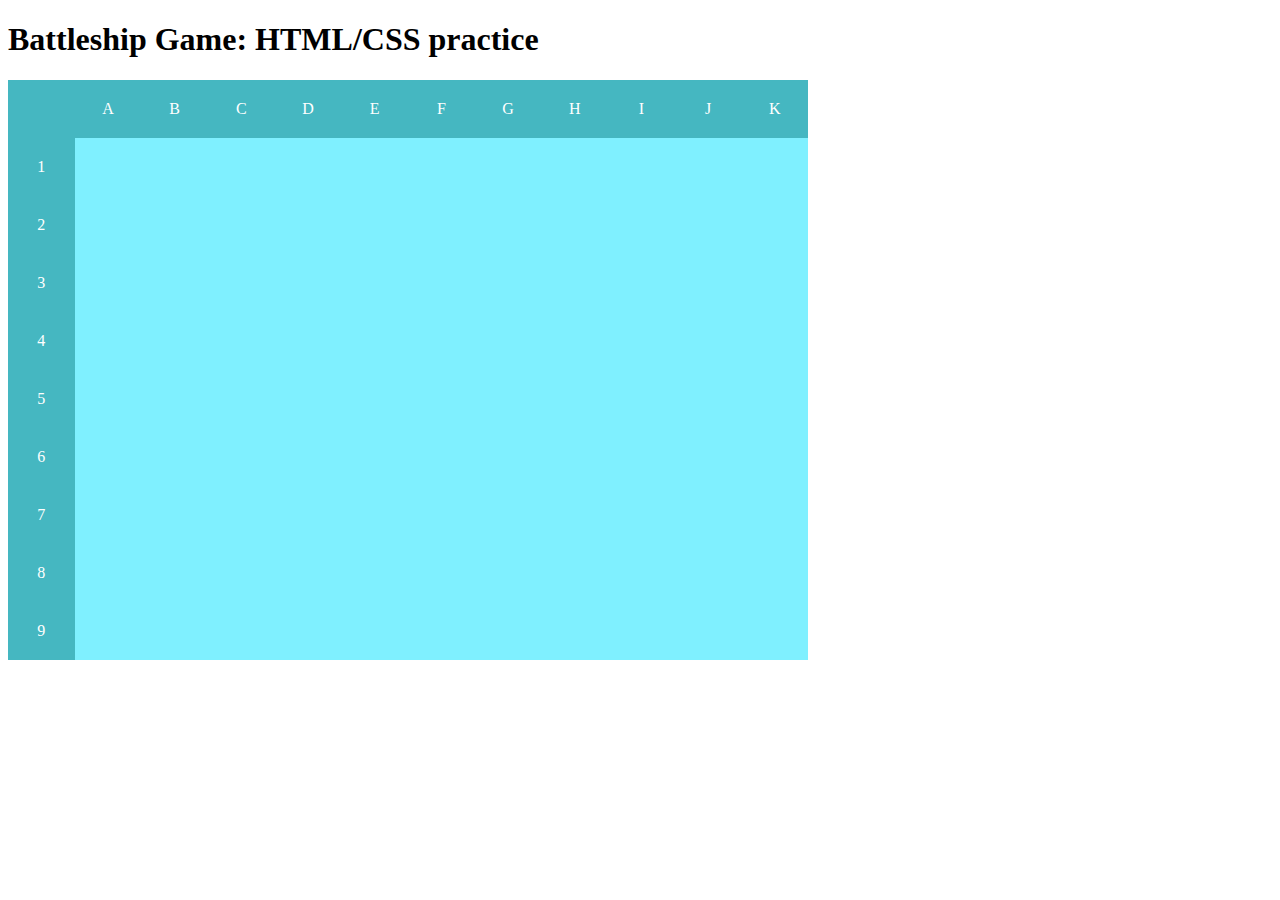
<file: Battleship/index.html>
<!DOCTYPE html>
<html lang="en">
  <head>
    <meta name="viewport" content="width=device-width, initial-scale=1.0">
    <title>Battleship Game</title>
    <link rel="stylesheet" href="styles.css">
  </head>
  <body>
    <h1>Battleship Game: HTML/CSS practice</h1>
    <div id="boardgame">
      <div class="row">
        <div id="th"></div>
        <div id="th">A</div>
        <div id="th">B</div>
        <div id="th">C</div>
        <div id="th">D</div>
        <div id="th">E</div>
        <div id="th">F</div>
        <div id="th">G</div>
        <div id="th">H</div>
        <div id="th">I</div>
        <div id="th">J</div>
        <div id="th">K</div>
      </div>
      <div class="row">
        <div id="th">1</div>
        <input type="button" id="A1" onclick="selectButton(id)"/>
        <input type="button" id="B1" onclick="selectButton(id)"/>
        <input type="button" id="C1" onclick="selectButton(id)"/>
        <input type="button" id="D1" onclick="selectButton(id)"/>
        <input type="button" id="E1" onclick="selectButton(id)"/>
        <input type="button" id="F1" onclick="selectButton(id)"/>
        <input type="button" id="G1" onclick="selectButton(id)"/>
        <input type="button" id="H1" onclick="selectButton(id)"/>
        <input type="button" id="I1" onclick="selectButton(id)"/>
        <input type="button" id="J1" onclick="selectButton(id)"/>
        <input type="button" id="K1" onclick="selectButton(id)"/>
      </div>
      <div class="row">
        <div id="th">2</div>
        <input type="button" id="A2" onclick="selectButton(id)"/>
        <input type="button" id="B2" onclick="selectButton(id)"/>
        <input type="button" id="C2" onclick="selectButton(id)"/>
        <input type="button" id="D2" onclick="selectButton(id)"/>
        <input type="button" id="E2" onclick="selectButton(id)"/>
        <input type="button" id="F2" onclick="selectButton(id)"/>
        <input type="button" id="G2" onclick="selectButton(id)"/>
        <input type="button" id="H2" onclick="selectButton(id)"/>
        <input type="button" id="I2" onclick="selectButton(id)"/>
        <input type="button" id="J2" onclick="selectButton(id)"/>
        <input type="button" id="K2" onclick="selectButton(id)"/>
      </div>
      <div class="row">
        <div id="th">3</div>
        <input type="button" id="A3" onclick="selectButton(id)"/>
        <input type="button" id="B3" onclick="selectButton(id)"/>
        <input type="button" id="C3" onclick="selectButton(id)"/>
        <input type="button" id="D3" onclick="selectButton(id)"/>
        <input type="button" id="E3" onclick="selectButton(id)"/>
        <input type="button" id="F3" onclick="selectButton(id)"/>
        <input type="button" id="G3" onclick="selectButton(id)"/>
        <input type="button" id="H3" onclick="selectButton(id)"/>
        <input type="button" id="I3" onclick="selectButton(id)"/>
        <input type="button" id="J3" onclick="selectButton(id)"/>
        <input type="button" id="K3" onclick="selectButton(id)"/>
      </div>
      <div class="row">
        <div id="th">4</div>
        <input type="button" id="A4" onclick="selectButton(id)"/>
        <input type="button" id="B4" onclick="selectButton(id)"/>
        <input type="button" id="C4" onclick="selectButton(id)"/>
        <input type="button" id="D4" onclick="selectButton(id)"/>
        <input type="button" id="E4" onclick="selectButton(id)"/>
        <input type="button" id="F4" onclick="selectButton(id)"/>
        <input type="button" id="G4" onclick="selectButton(id)"/>
        <input type="button" id="H4" onclick="selectButton(id)"/>
        <input type="button" id="I4" onclick="selectButton(id)"/>
        <input type="button" id="J4" onclick="selectButton(id)"/>
        <input type="button" id="K4" onclick="selectButton(id)"/>
      </div>
      <div class="row">
        <div id="th">5</div>
        <input type="button" id="A5" onclick="selectButton(id)"/>
        <input type="button" id="B5" onclick="selectButton(id)"/>
        <input type="button" id="C5" onclick="selectButton(id)"/>
        <input type="button" id="D5" onclick="selectButton(id)"/>
        <input type="button" id="E5" onclick="selectButton(id)"/>
        <input type="button" id="F5" onclick="selectButton(id)"/>
        <input type="button" id="G5" onclick="selectButton(id)"/>
        <input type="button" id="H5" onclick="selectButton(id)"/>
        <input type="button" id="I5" onclick="selectButton(id)"/>
        <input type="button" id="J5" onclick="selectButton(id)"/>
        <input type="button" id="K5" onclick="selectButton(id)"/>
      </div>
      <div class="row">
        <div id="th">6</div>
        <input type="button" id="A6" onclick="selectButton(id)"/>
        <input type="button" id="B6" onclick="selectButton(id)"/>
        <input type="button" id="C6" onclick="selectButton(id)"/>
        <input type="button" id="D6" onclick="selectButton(id)"/>
        <input type="button" id="E6" onclick="selectButton(id)"/>
        <input type="button" id="F6" onclick="selectButton(id)"/>
        <input type="button" id="G6" onclick="selectButton(id)"/>
        <input type="button" id="H6" onclick="selectButton(id)"/>
        <input type="button" id="I6" onclick="selectButton(id)"/>
        <input type="button" id="J6" onclick="selectButton(id)"/>
        <input type="button" id="K6" onclick="selectButton(id)"/>
      </div>
      <div class="row">
        <div id="th">7</div>
        <input type="button" id="A7" onclick="selectButton(id)"/>
        <input type="button" id="B7" onclick="selectButton(id)"/>
        <input type="button" id="C7" onclick="selectButton(id)"/>
        <input type="button" id="D7" onclick="selectButton(id)"/>
        <input type="button" id="E7" onclick="selectButton(id)"/>
        <input type="button" id="F7" onclick="selectButton(id)"/>
        <input type="button" id="G7" onclick="selectButton(id)"/>
        <input type="button" id="H7" onclick="selectButton(id)"/>
        <input type="button" id="I7" onclick="selectButton(id)"/>
        <input type="button" id="J7" onclick="selectButton(id)"/>
        <input type="button" id="K7" onclick="selectButton(id)"/>
      </div>
      <div class="row">
        <div id="th">8</div>
        <input type="button" id="A8" onclick="selectButton(id)"/>
        <input type="button" id="B8" onclick="selectButton(id)"/>
        <input type="button" id="C8" onclick="selectButton(id)"/>
        <input type="button" id="D8" onclick="selectButton(id)"/>
        <input type="button" id="E8" onclick="selectButton(id)"/>
        <input type="button" id="F8" onclick="selectButton(id)"/>
        <input type="button" id="G8" onclick="selectButton(id)"/>
        <input type="button" id="H8" onclick="selectButton(id)"/>
        <input type="button" id="I8" onclick="selectButton(id)"/>
        <input type="button" id="J8" onclick="selectButton(id)"/>
        <input type="button" id="K8" onclick="selectButton(id)"/>
      </div>
      <div class="row">
        <div id="th">9</div>
        <input type="button" id="A9" onclick="selectButton(id)"/>
        <input type="button" id="B9" onclick="selectButton(id)"/>
        <input type="button" id="C9" onclick="selectButton(id)"/>
        <input type="button" id="D9" onclick="selectButton(id)"/>
        <input type="button" id="E9" onclick="selectButton(id)"/>
        <input type="button" id="F9" onclick="selectButton(id)"/>
        <input type="button" id="G9" onclick="selectButton(id)"/>
        <input type="button" id="H9" onclick="selectButton(id)"/>
        <input type="button" id="I9" onclick="selectButton(id)"/>
        <input type="button" id="J9" onclick="selectButton(id)"/>
        <input type="button" id="K9" onclick="selectButton(id)"/>
      </div>
    </div>
    <script src="battleship.js"></script>
  </body>
</html>
</file>
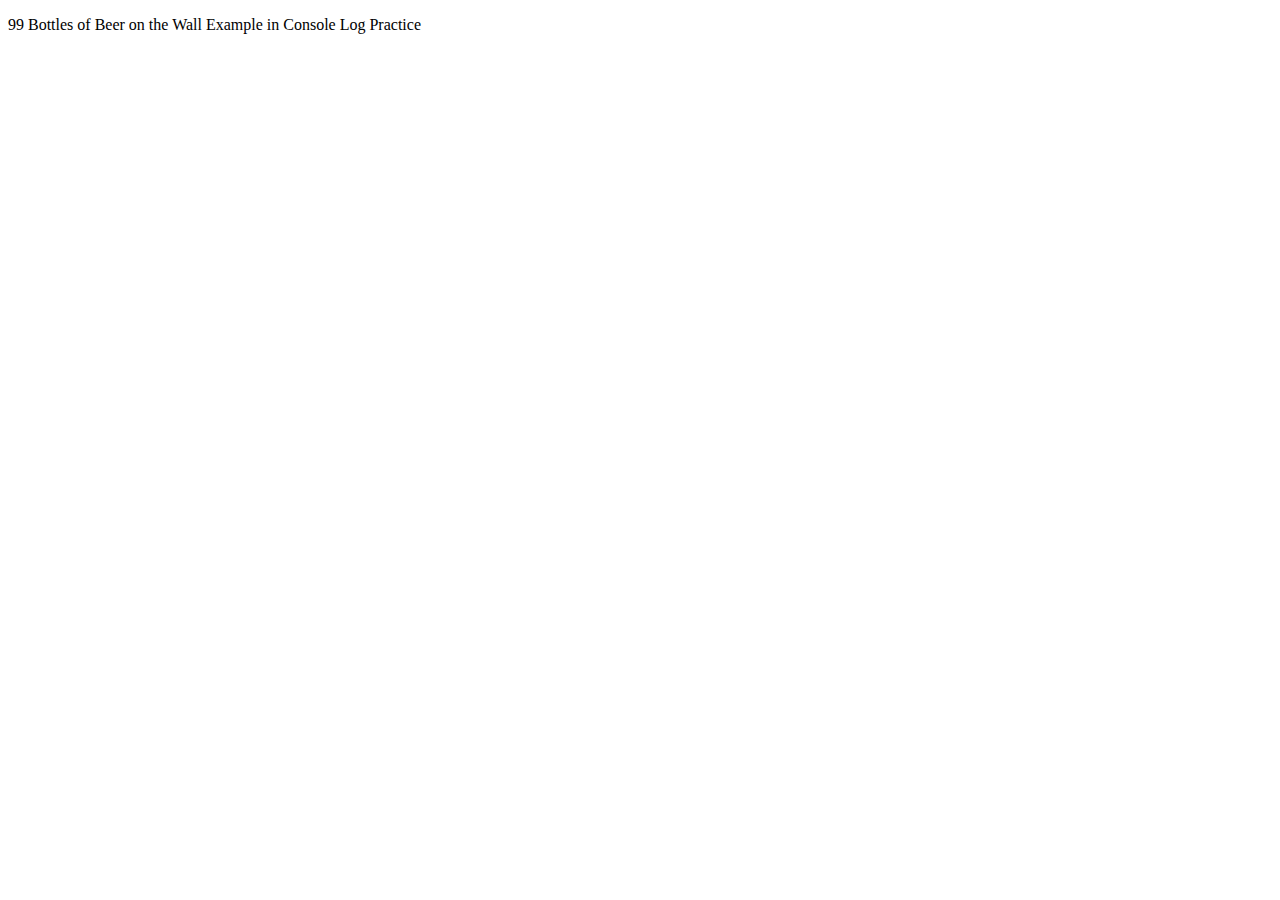
<file: 99bottles.html>
<!DOCTYPE html>
<html lang="en">
  <head>
    <meta charset="utf-8">
    <title>99 Bottles in Console Log</title>
  </head>
  <body>
    <p>99 Bottles of Beer on the Wall Example in Console Log Practice</p>
    <script>
      var word = "bottles of beer";
      var count = 99;
      while(count > 0) {
        console.log(count + " " + word + " on the wall,");
        console.log(count + " " + word + ",");
        console.log("Take one down, pass it around,");
        count--;
        if(count>0)
          console.log(count + " " + word + " on the wall.\n\n");
        else
          console.log("No more " + word + " on the wall.\n\n");
      }
    </script>
  </body>
</html>
</file>
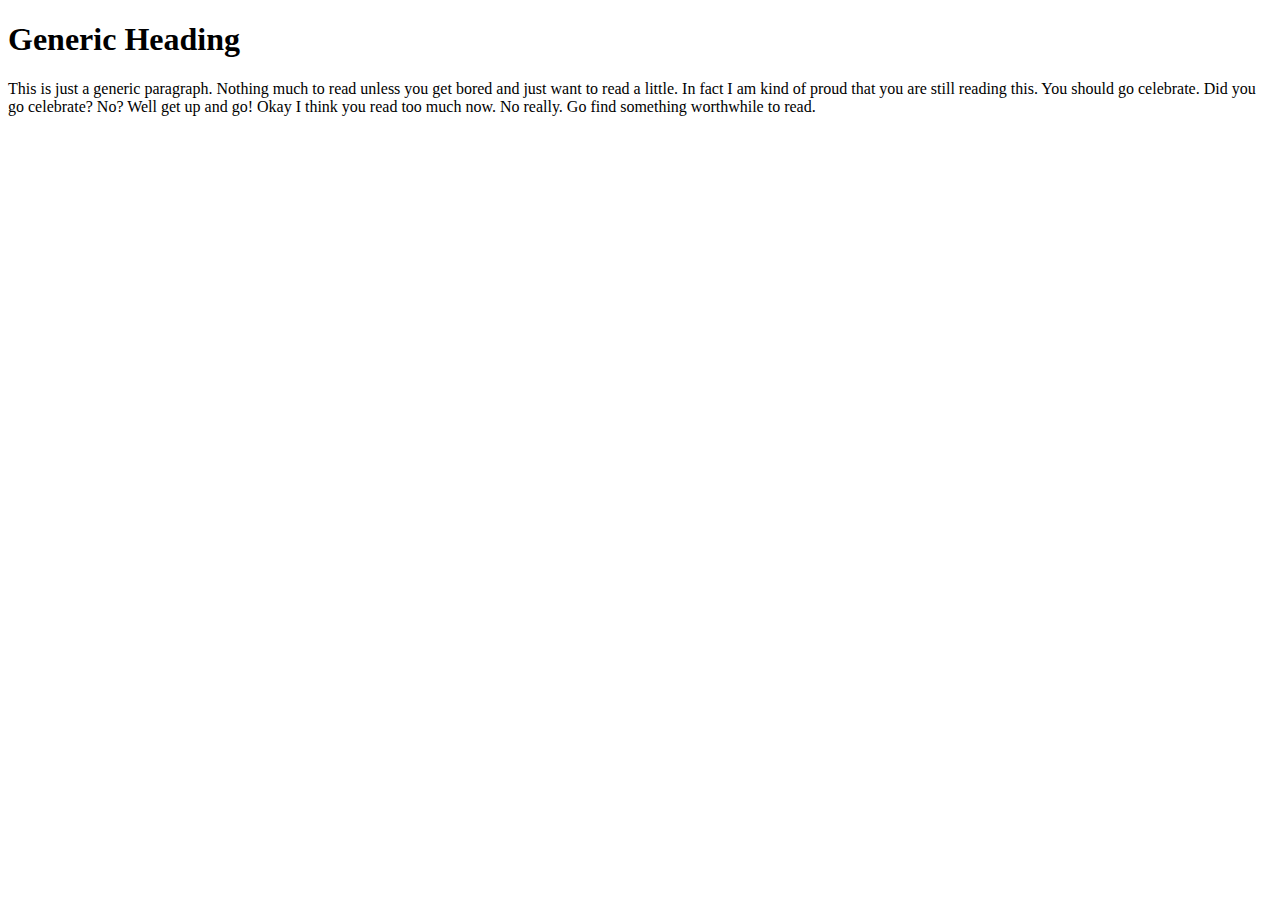
<file: behavior.html>
<!DOCTYPE html>
<html lang="en">
  <head>
    <meta charset="utf-8">
    <title>Generic Page</title>
    <script>
        setTimeout(wakeUpUser, 5000);
        function wakeUpUser() {
          alert("Are you going to stare at this boring page forever?");
        }
    </script>
  </head>
  <body>
    <h1>Generic Heading</h1>
    <p>This is just a generic paragraph.  Nothing much to read unless you get bored
      and just want to read a little.  In fact I am kind of proud that you are still
      reading this.  You should go celebrate.  Did you go celebrate?  No?  Well get up
      and go!  Okay I think you read too much now.  No really.
      Go find something worthwhile to read.</p>
  </body>
</html>
</file>
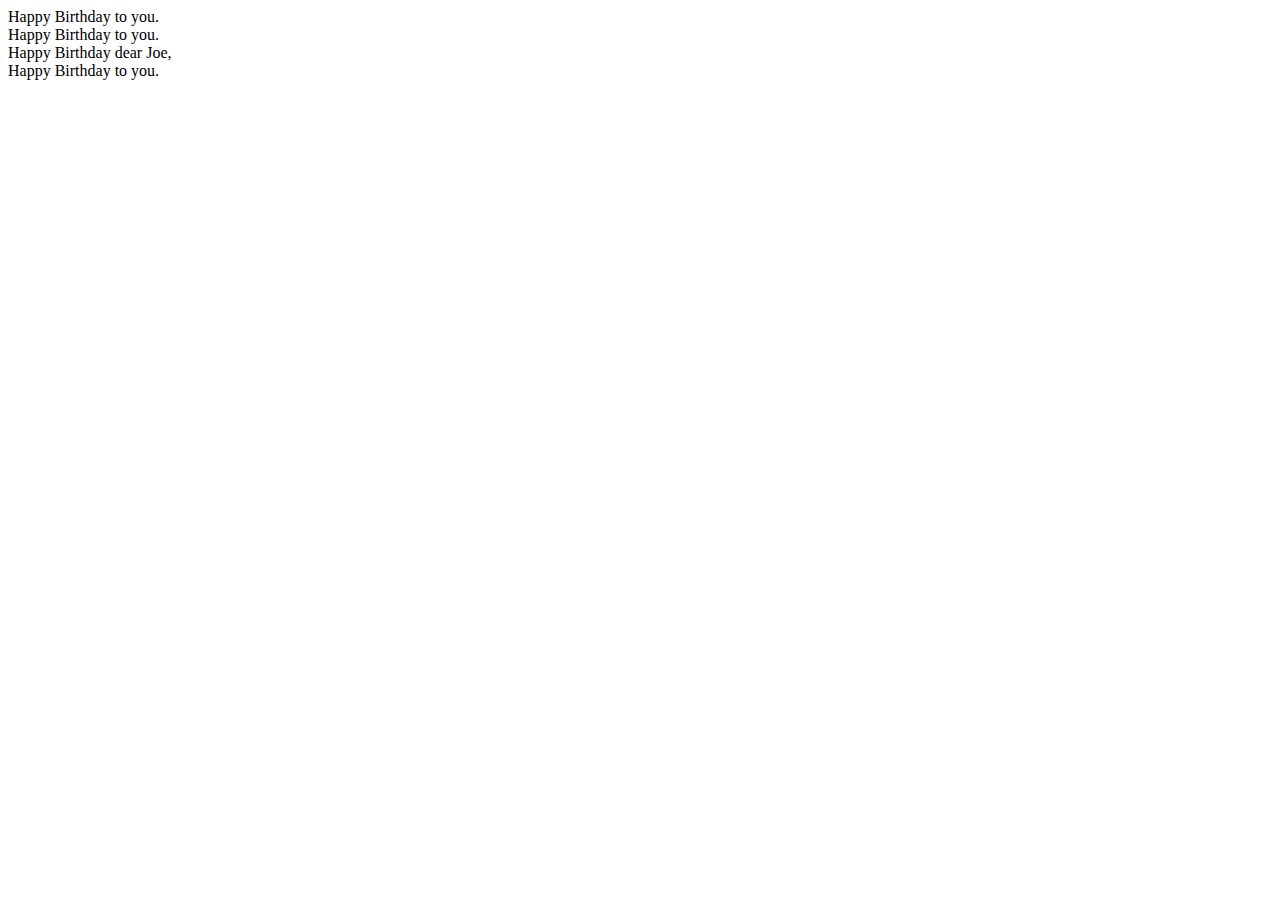
<file: codemagnets.html>
<!DOCTYPE html>
<html lang="en">
  <head>
    <meta charset="utf-8">
    <title>Code Magnets</title>
    <script>
      var i = 0;
      var name = "Joe";
      while(i<2) {
        document.write("Happy Birthday to you.<br>");
        i++;
      }
      document.write("Happy Birthday dear " + name + ",<br>");
      document.write("Happy Birthday to you.<br>");
      console.log("hello");     
    </script>
  </head>
  <body>

  </body>
</html>
</file>
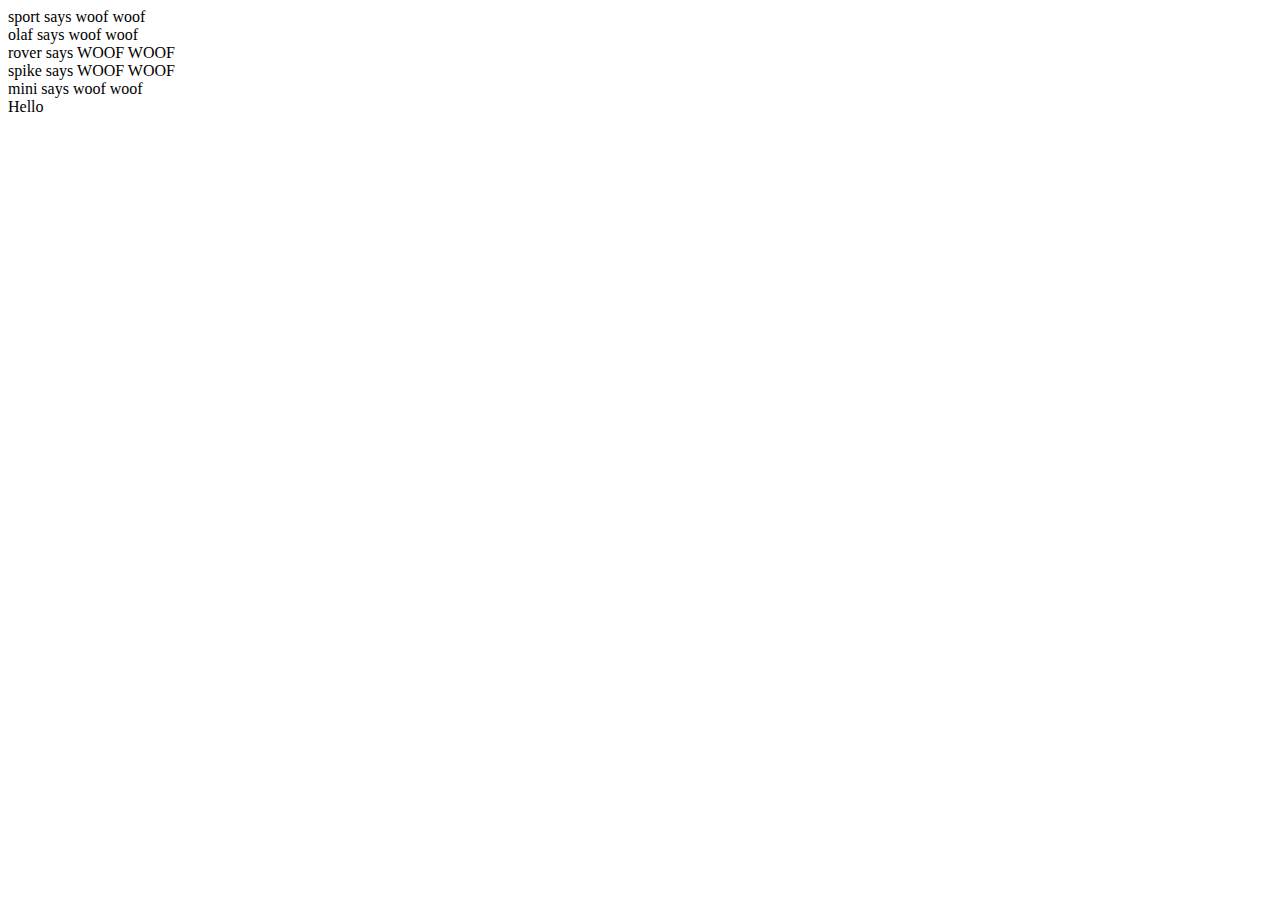
<file: SimpleProjects/bark.html>
<!DOCTYPE html>
<html lang="en">
  <head>
    <meta charset="utf-8">
    <title>Bark Page</title>
    <script>
        {
          function bark(name, weight) {
            if(weight > 20) {
              document.write(name+" says WOOF WOOF<br>");
            } else {
              document.write(name+" says woof woof<br>");
            }
          }

          bark("sport", 10);
          bark("olaf", 20);
          bark("rover", 23);
          bark("spike", 50);
          bark("mini", 8);
          
          document.write("Hello")
        }
    </script>
  </head>
  <body>
  </body>
</html>
</file>
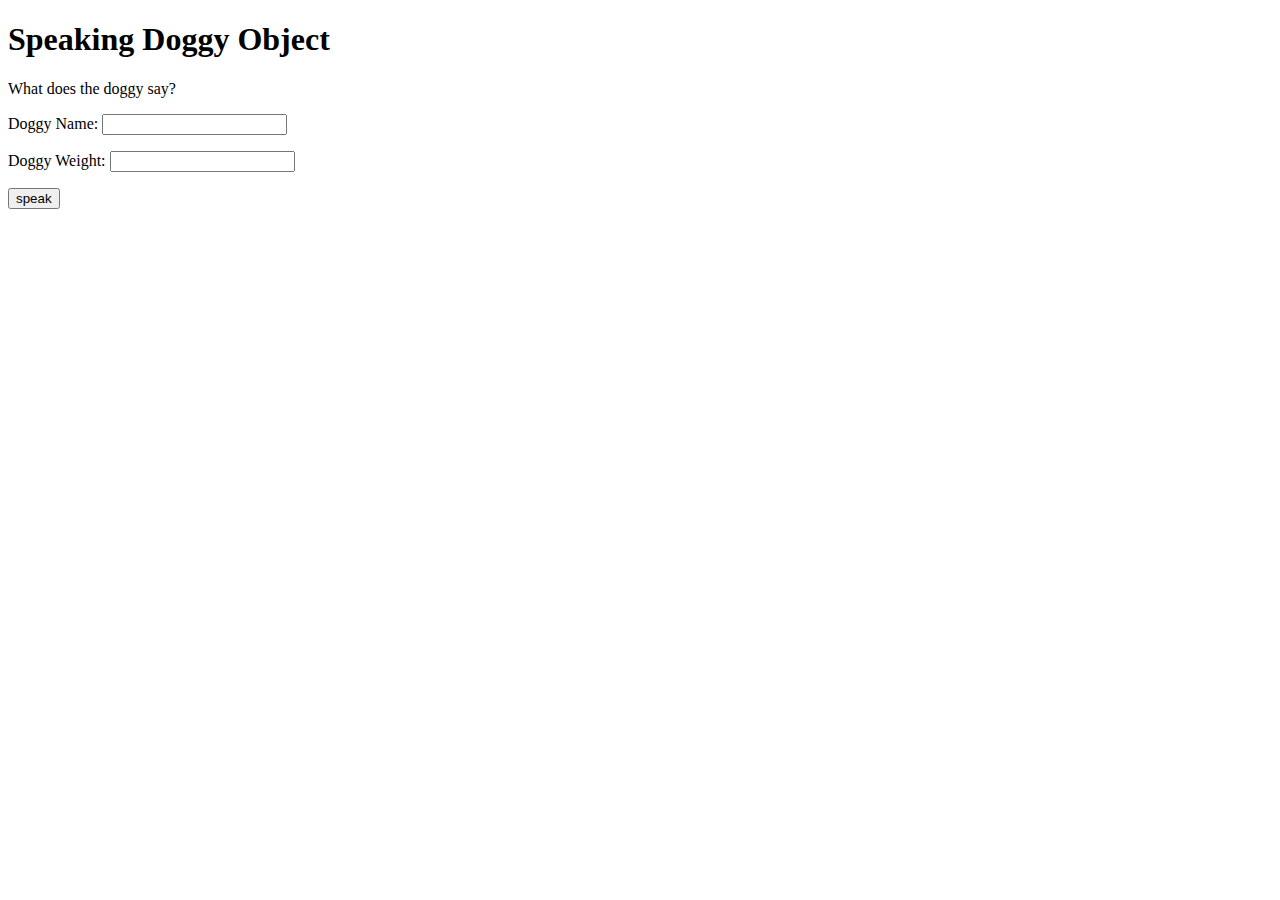
<file: SimpleProjects/JSObjects.html>
<!DOCTYPE html>
<html lang="en">
  <head>
    <meta charset="utf-8">
    <title>JS Doggy Object</title>
    <script>
      {
        var dog = {
          name: "Fido",
          weight: 20.2,
          age: 4,
          breed: "pug",
          activity: "fetch balls",
          bark: ""
        }

        function bark() {
          if(dog.weight > 20)
            dog.bark = "WOOF WOOF";
          else
            dog.bark = "woof woof";
        }

        function doggySpeak() {
          dog.name = document.getElementById("name").value;
          dog.weight = document.getElementById("weight").value;
          bark();
          var speak = dog.name + " says " + dog.bark + " when he wants to " + dog.activity;
          alert(speak);
          document.getElementById("speech").innerHTML = speak;
        }

      }
    </script>
  </head>
  <body>
    <h1>Speaking Doggy Object</h1>
    <p id="speech">What does the doggy say?</p>
    <p>
      Doggy Name:
      <input type="text" name="Name" id="name">
    </p>
    <p>
        Doggy Weight:
        <input type="text" name="Weight" id="weight">
      </p>
    
    <input type="button" value="speak" onclick="doggySpeak()">
    
  </body>
</html>
</file>
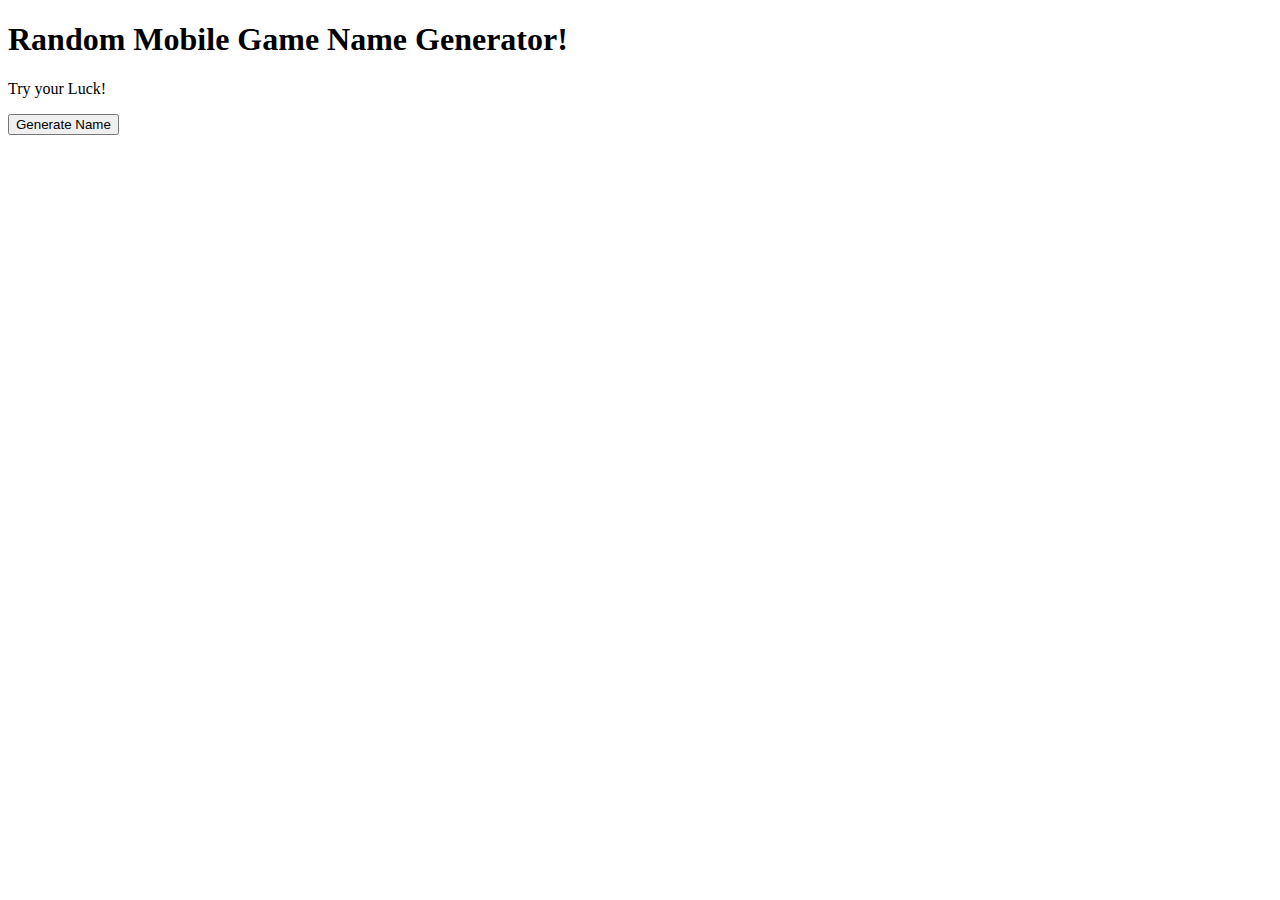
<file: SimpleProjects/MobileGameNameGenerator.html>
<!DOCTYPE html>
<html lang="en">
  <head>
    <meta charset="utf-8">
    <title>Mobile Game Name Generator</title>
    <script>
      {
        function makeName() {
          var words1 = ["War", "Age", "World", "Battle", "Clash", "Game", "Galaxy", "Empire", "Heroes", "Kingdoms", "Call", "Armies", "Battle"];
          var words2 = ["the", "of the", "of"];
          var words3 = ["Knights", "Souls", "Warriors", "Empire", "Arena", "Magic", "Zombies", "Dragons"];

          var wordRand1 = Math.floor(Math.random() * words1.length);
          var wordRand2 = Math.floor(Math.random() * words2.length);
          var wordRand3 = Math.floor(Math.random() * words3.length);

          var phrase = words1[wordRand1] + " " + words2[wordRand2] + " " + words3[wordRand3];
          document.getElementById("name").innerHTML = phrase;
        }
      }
    </script>
  </head>
  <body>
    <h1>Random Mobile Game Name Generator!</h1>
    <p id="name">Try your Luck!</p>
    <input type="button" value="Generate Name" onclick="makeName()">
  </body>
</html>
</file>
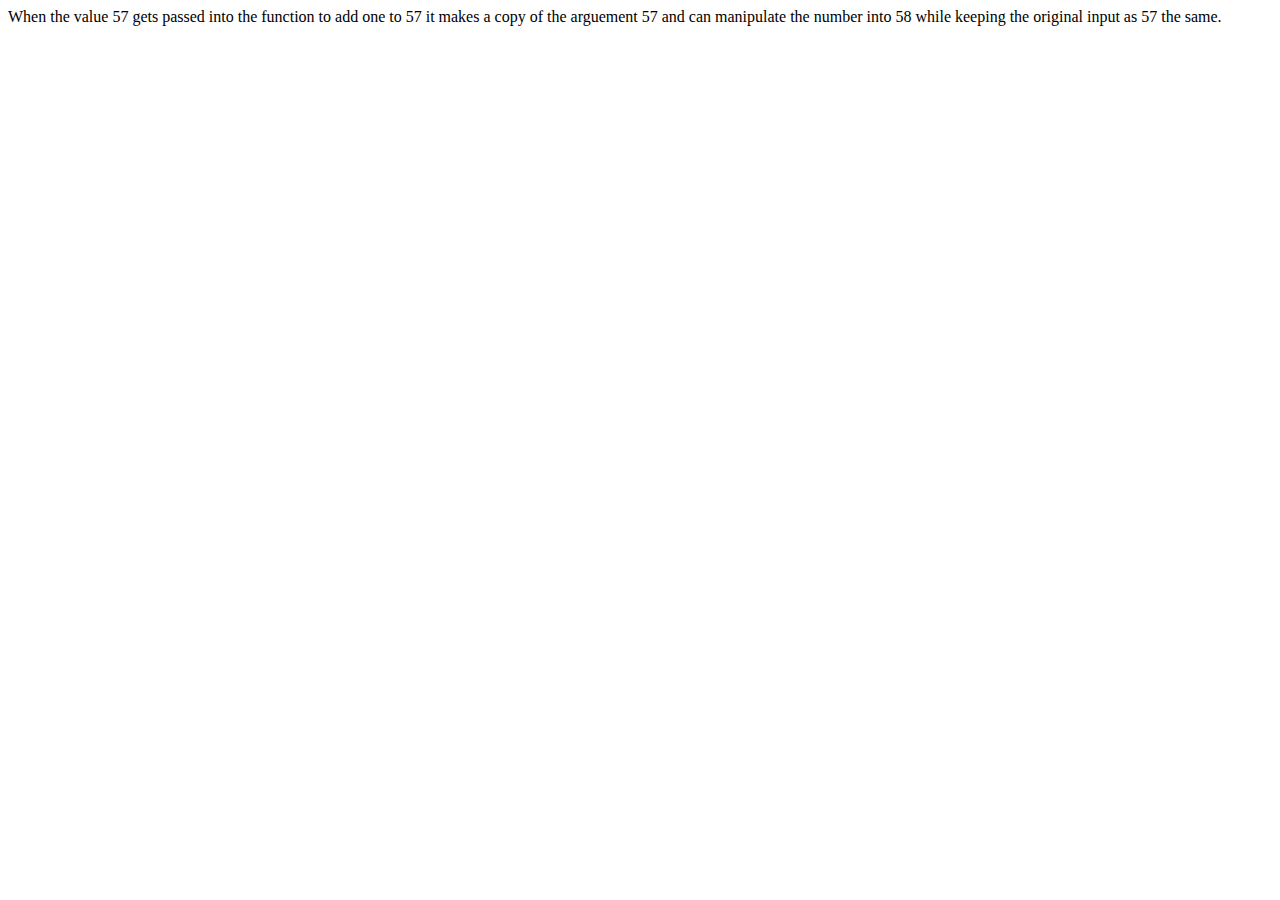
<file: SimpleProjects/passByVal.html>
<!DOCTYPE html>
<html lang="en">
  <head>
    <meta charset="utf-8">
    <title>Weather Page</title>
    <script>
        {
          function addOne(num) {
            document.write(" it makes a copy of the arguement " + num);
            num++;
            document.write(" and can manipulate the number into " + num);
          }
        
        var random = Math.floor(Math.random() * 100);

        document.write("When the value " + random + " gets passed into the function to add one to " + random );
        addOne(random);
        document.write(" while keeping the original input as " + random + " the same.")
        }
    </script>
  </head>
  <body>
  </body>
</html>
</file>
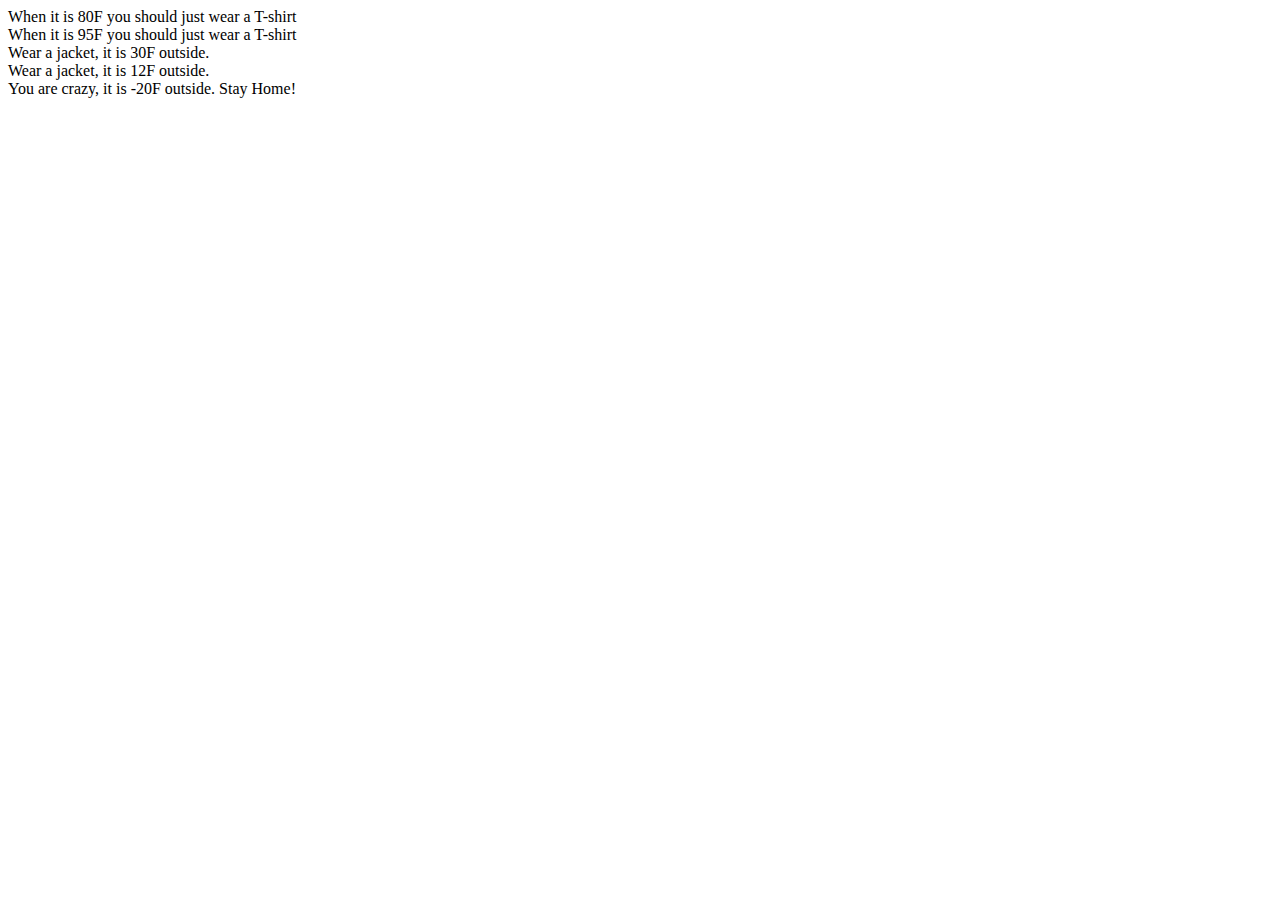
<file: SimpleProjects/weather.html>
<!DOCTYPE html>
<html lang="en">
  <head>
    <meta charset="utf-8">
    <title>Weather Page</title>
    <script>
        {
          function whatShouldIWear(temp) {
            if(temp < 0)
              document.write("You are crazy, it is " + temp + "F outside.  Stay Home!<br>");
            else if (temp < 60)
              document.write("Wear a jacket, it is " + temp + "F outside.<br>");
            else if (temp < 70)
              document.write("It is " + temp + "F, wear a sweater<br>");
            else
              document.write("When it is " + temp + "F you should just wear a T-shirt<br>");
          }

        whatShouldIWear(80);
        whatShouldIWear(95);
        whatShouldIWear(30);
        whatShouldIWear(12);
        whatShouldIWear(-20);
        }
    </script>
  </head>
  <body>
  </body>
</html>
</file>
<file: Battleship/styles.css>
.row {
  max-width: 800px;
  display: flex;
  flex-wrap: nowrap;
}

.row > div, input{
  width: calc(100%/10);
  border: none;
  text-align: center;
  padding: 20px 0;
}

.row > div {
  background-color: #45b7c1;
  color: white;
}

.row > input {
  background-color: #7ff0ff;
}

.row > input:focus {
  background-color: red;
}
</file>
